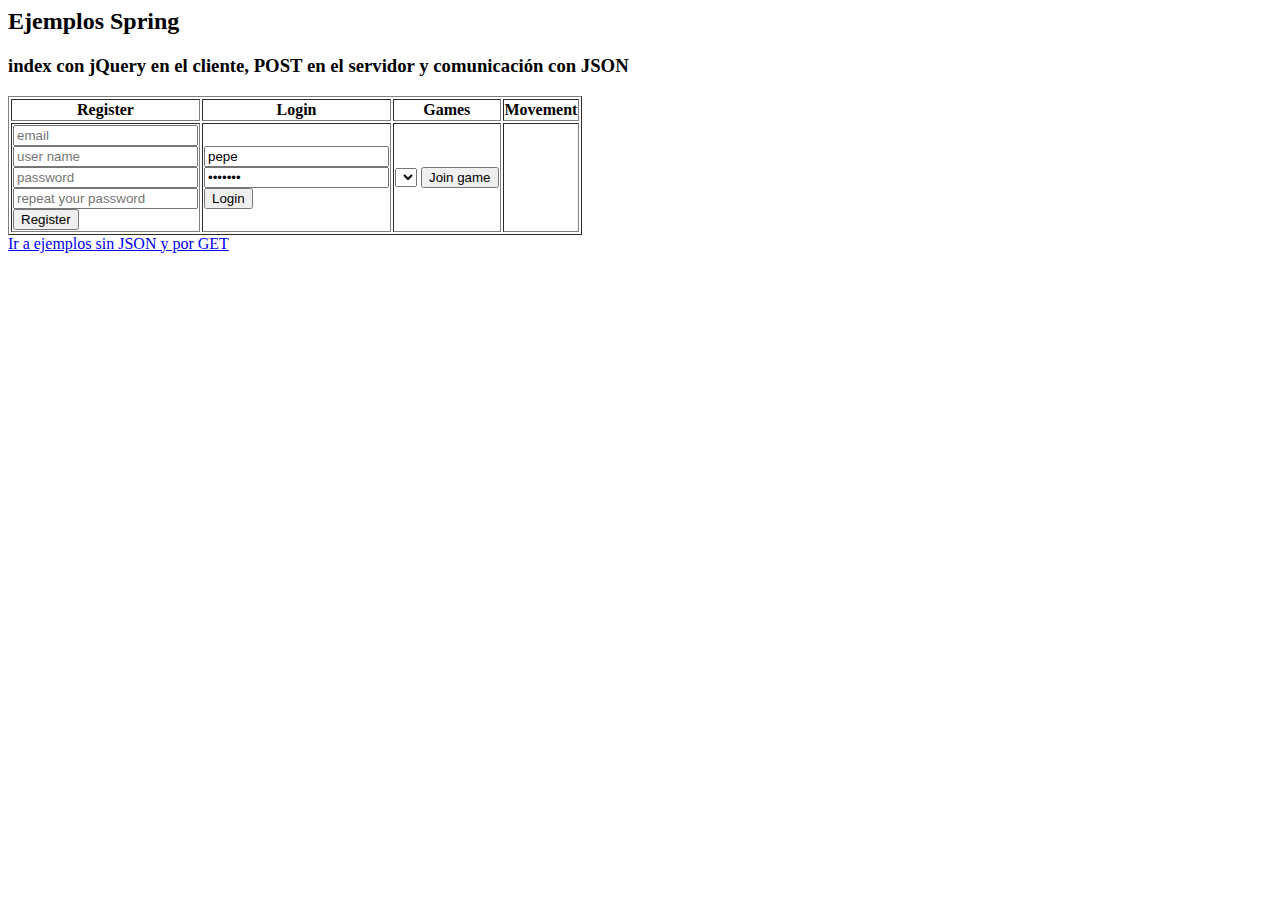
<file: src/main/webapp/post/index.html>
<html>
<meta charset="UTF-8">
<body>
<script src="https://ajax.googleapis.com/ajax/libs/jquery/1.11.3/jquery.min.js"></script>
<h2>Ejemplos Spring</h2>
<h3>index con jQuery en el cliente, POST en el servidor y comunicación con JSON</h3>

<table border="1">
	<tr>
		<th>Register</th>
		<th>Login</th>
		<th>Games</th>
		<th>Movement</th>
	</tr>
	<tr>
		<td id="divRegister"></td>
		<td id="divLogin"></td>
		<td id="divGames"></td>
		<td id="divMovement"></td>
	</tr>
</table>
	<a href="index.html">Ir a ejemplos sin JSON y por GET</a>
<script>

$(document).ready(function() {
	$("#divRegister").load("register.html");
	$("#divLogin").load("login.html");
	$("#divGames").load("games.html");
});
</script>
</body>
</html>
</file>
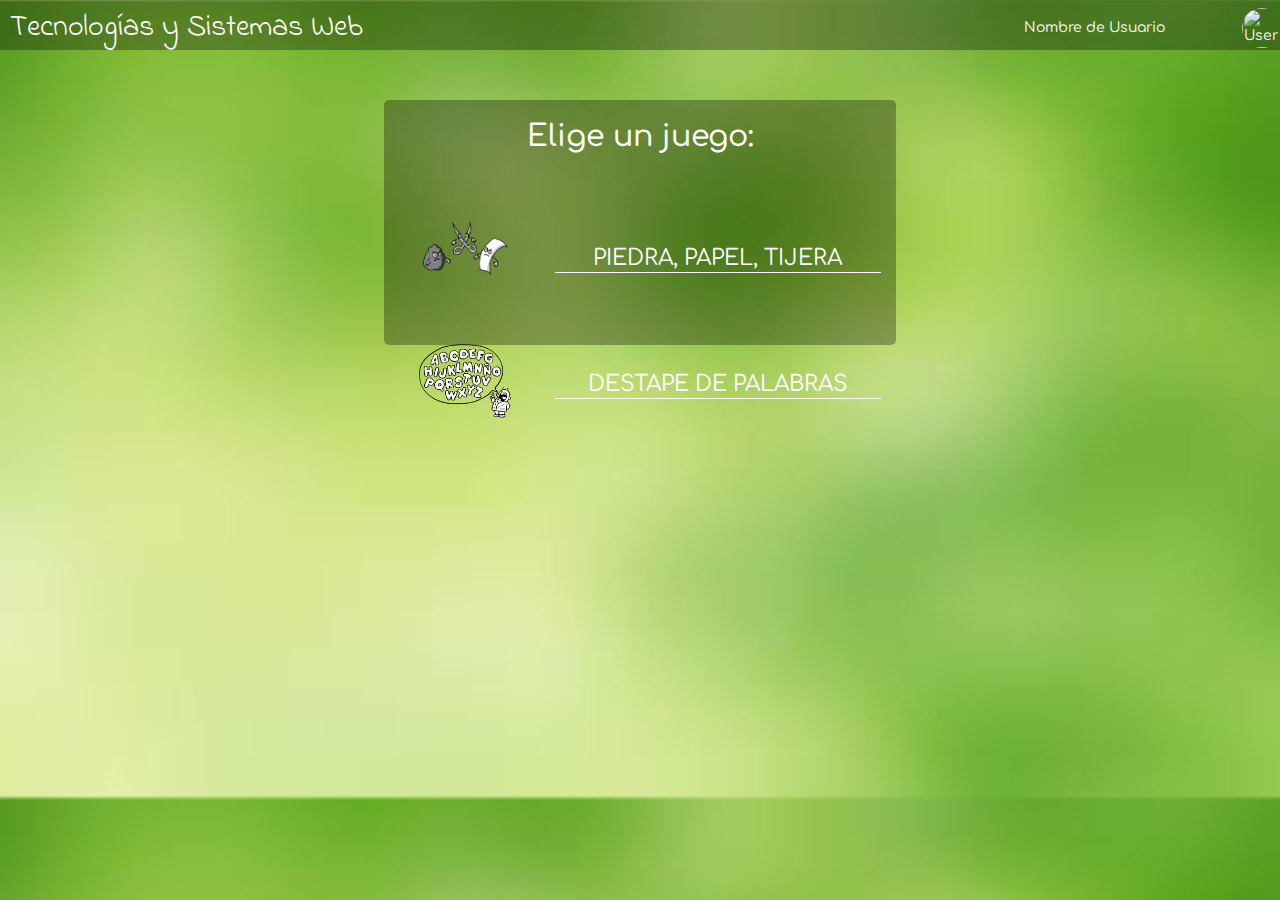
<file: src/main/webapp/elegirJuego.html>
<html>
<head>
<meta charset="UTF-8">
<title>Elegir Juego</title>
<link rel="stylesheet" href="Resources/styleGame.css">
<link rel="stylesheet" href="Resources/font.css">
<link
	href="https://fonts.googleapis.com/css?family=Comfortaa|Indie+Flower"
	rel="stylesheet">
<link rel="stylesheet"
	href="https://maxcdn.bootstrapcdn.com/bootstrap/3.3.7/css/bootstrap.min.css">

<script src="//code.jquery.com/jquery-1.11.0.min.js"></script>
</head>
<body cz-shortcut-listen="true">
	<div class="contenedor" data-ng-app="GameApp"
		data-ng-controller="GameController">

		<header>
			<h1 class="title" style="margin: 10px 5px 0px 10px;">Tecnologías
				y Sistemas Web</h1>
			<img id="imgFoto" alt="User" width="40" height="40"
				style="margin-left: 97%; margin-top: -37px; border-radius: 50%;">
			<p id="nombreU" style="margin-left: 80%; margin-top: -30px;">
				Nombre de Usuario</p>
		</header>

		<div class="game" style="width: 40%;">
			<article class="fondo" style="margin-top: 50px;">
				<h3>Elige un juego:</h3>

				<div class="row" style="width: 100%;">
					<div class="col-md-4" style="padding-right: 0px;">
						<img type="image" src="Resources/piedra_papel_tijera.png"
							style="width: 60%; margin-top: 25px; border: 0px; margin-left: 20px;">
					</div>
					<div class="col-md-8" style="padding-left: 0px;">
						<button class="boton" onclick="juego1()">PIEDRA, PAPEL,
							TIJERA</button>
					</div>
				</div>

				<div class="row" style="width: 100%;">
					<div class="col-md-4" style="padding-right: 0px;">
						<img type="image" src="Resources/letras.png"
							style="border-radius: 0px; width: 60%; margin-top: 25px; border: 0px; margin-left: 20px;">
					</div>
					<div class="col-md-8" style="padding-left: 0px;">
						<button class="boton" onclick="juego2()">DESTAPE DE
							PALABRAS</button>
					</div>
				</div>

			</article>
		</div>
	</div>

	<script>
		function juego1() {
			window.location = "indexppt.html"
		}
		function juego2() {
			window.location = "indexWords.html"
		}

		/*ws.onmessage = function(msg) {
			var data = msg.data;
			if (data.TYPE == "FOTO") {
				imgFoto.src="data:image/jpeg;base64," + data.foto
			}
		}*/
	</script>

	<script>
		if (sessionStorage.getItem('userName') != null) {
			document.getElementById("nombreU").innerHTML = sessionStorage
					.getItem('userName');
			cargarAvatar();
			try {
				document.getElementById("imgFoto").src = sessionStorage.getItem("image");
			} catch (e) {}
		}
		function cargarAvatar() {
			var request = new XMLHttpRequest();
			request.open("POST", "avatar.jsp");
			request.setRequestHeader("Content-Type",
					"application/x-www-form-urlencoded");
			request.onreadystatechange = function() {
				if (request.readyState == 4) {
					try {
						document.getElementById("nombreU").innerHTML = sessionStorage
								.getItem("userName");
						var respuesta = JSON.parse(request.responseText);
						if (respuesta.result == "OK") {
							var imagen = document.getElementById("imgFoto");
							imagen.src = respuesta.avatar;

						}
					} catch (e) {
					}
				}
			}
			var p = {
				userName : sessionStorage.getItem("userName"),
			}
			request.send("p=" + JSON.stringify(p));
			/*document.getElementById("imgFoto").src = ;
			var p = new Player();
			p.identify(sessionStorage.userName, sessionStorage.pwd);
			document.getElementById("imgFoto").src = p.getFoto();
			
			var id = sessionStorage.getItem('id');
			
			$('#imgU').attr('src','http://graph.facebook.com/'+id+'/picture?type=large');*/
			//document.getElementById('imgU').src = "data:image/png;base64," + dataImage;
		}
	</script>
</body>
</html>
</file>
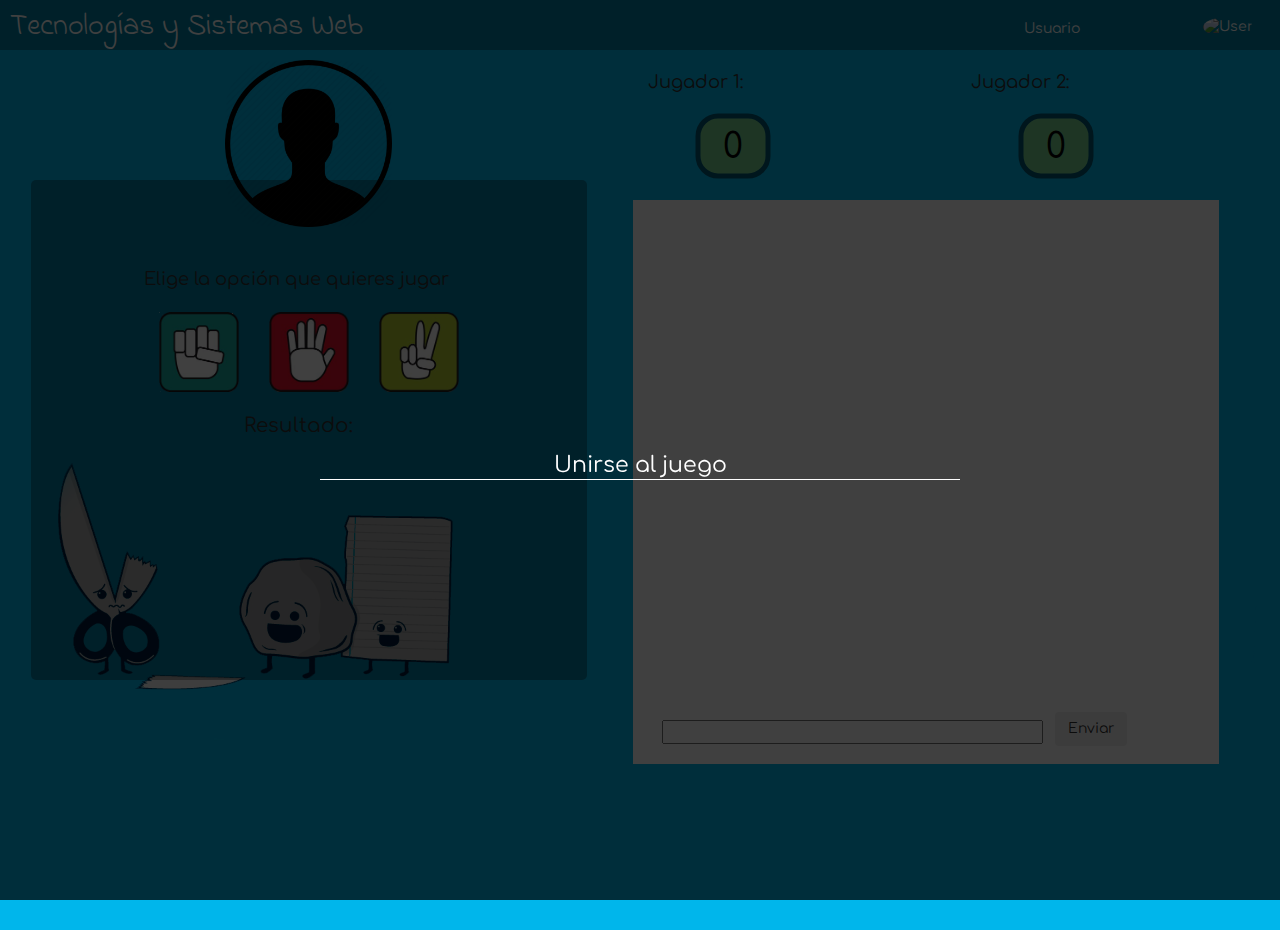
<file: src/main/webapp/indexppt.html>
<!DOCTYPE html>
<html>

<head>
<meta charset="UTF-8">
<title>Piedra, Papel, Tijera</title>
<link rel="stylesheet" href="Resources/stylePPT.css">
<link rel="stylesheet" href="Resources/font.css">
<link rel="stylesheet"
	href="https://maxcdn.bootstrapcdn.com/bootstrap/3.3.7/css/bootstrap.min.css">
<link
	href="https://fonts.googleapis.com/css?family=Comfortaa|Indie+Flower"
	rel="stylesheet">
</head>
<script
	src="https://ajax.googleapis.com/ajax/libs/jquery/2.1.1/jquery.min.js"></script>
<body style="height: 100%;">
	<div class="contenedor" data-ng-app="pptApp"
		data-ng-controller="pptController">

		<header>
			<h1 class="title" style="margin: 10px 5px 0px 10px;">Tecnologías
				y Sistemas Web</h1>
			<img id="imgFoto" alt="User" width="40" height="40"
				style="margin-left: 94%; margin-top: -55px; border-radius: 50%;">
			<p id="nombreU" style="margin-left: 80%; margin-top: -45px;">
				Usuario</p>
		</header>

		<div id="overlay">
			<button id="join" class="boton"
				onclick="joinGame('Piedra, papel, tijera')">Unirse al juego</button>
			<button id="elegir" class="boton"
				onclick="window.location.href='elegirJuego.html'">Elegir
				juego</button>
		</div>

		<div class="row" style="margin-right: 0px;">
			<div class="col-xs-12 col-sm-6 col-md-6">
				<div class="ppt1">
					<article class="fondo1">
						<img id="usr" src="Resources/user.png" alt="User">
						<div>
							<div class="options">
								<p style="font-size: 18px; margin-bottom: 20px;">Elige la
									opción que quieres jugar</p>
								<div class="col-xs-4 col-sm-4 col-md-4">
									<a href="javascript:move(0)"><input id="piedra"
										type="image" src="Resources/piedra1.png" alt="Submit"
										width="80" height="80"></a>
								</div>
								<div class="col-xs-4 col-sm-4 col-md-4">
									<a href="javascript:move(1)"><input id="papel" type="image"
										src="Resources/papel1.png" alt="Submit" width="80" height="80"></a>
								</div>
								<div class="col-xs-4 col-sm-4 col-md-4">
									<a href="javascript:move(2)"><input id="tijera"
										type="image" src="Resources/tijera1.png" alt="Submit"
										width="80" height="80"></a>
								</div>
							</div>
							<div class="resultado">
								<p
									style="font-size: 20px; margin-bottom: 20px; margin-left: 100px; padding-top: 100px;">
									Resultado:</p>
								<div class="col-xs-6 col-sm-6 col-md-6">
									<img id="tirada1" type="image" src="Resources/piedra1.png"
										alt="Submit"
										style="border-radius: 0%; width: 80px; height: 80px; margin-top: 5px; margin-left: 50px; display: none;">
								</div>
								<div class="col-xs-6 col-sm-6 col-md-6">
									<img id="tirada2" type="image" src="Resources/piedra1.png"
										alt="Submit"
										style="border-radius: 0%; width: 80px; height: 80px; margin-top: 5px; display: none;">
								</div>
								<p id="winner"
									style="font-size: 20px; margin-bottom: 20px; margin-left: 105px; padding-top: 100px;">
								</p>
							</div>
						</div>
					</article>
				</div>
			</div>

			<div class="col-xs-12 col-sm-6 col-md-6">
				<div class="row" style="height: 150px;">
					<div class="col-xs-6 col-sm-6 col-md-6">
						<p id="p1"
							style="margin-bottom: 0px; margin-top: 20px; font-size: 18px;">
							Jugador 1:</p>
						<svg width="200" height="120">
							<g>
			  					<rect x="50" y="20" rx="20" ry="20" width="70" height="60"
								style="fill:#f2ee3a;stroke:black;stroke-width:5;opacity:0.5" />
								<text id="marcador1" x="75" y="62" font-family="Verdana"
								font-size="35" fill="black">0</text>
							</g>
						</svg>
					</div>
					<div class="col-xs-6 col-sm-6 col-md-6">
						<p id="p2"
							style="margin-bottom: 0px; margin-top: 20px; font-size: 18px;">
							Jugador 2:</p>
						<svg width="200" height="120">
		  					<g>
			  					<rect x="50" y="20" rx="20" ry="20" width="70" height="60"
								style="fill:#f2ee3a;stroke:black;stroke-width:5;opacity:0.5" />
								<text id="marcador2" x="75" y="62" font-family="Verdana"
								font-size="35" fill="black">0</text>
							</g>
						</svg>
					</div>
				</div>
				<div id="chat" class="row" style="background: white; width: 95%;">
					<div id="mensajes"></div>
					<input id="mensaje" name="msg" type="text" id="msg"
						style="width: 65%; margin-top: -50px; margin-left: 5%;" />
					<button onclick="enviarMensaje()" class="btn" id="btn_send"
						style="margin-left: 72%; margin-top: -40px;">Enviar</button>
				</div>
			</div>
		</div>


		<script>
			var ws;

			$(document).ready(function() {
				var userName = sessionStorage.userName;
				var pwd = sessionStorage.pwd;

				login(userName, pwd);
				mostrarJoin();
			});

			function login(userName, pwd) {
				var request = new XMLHttpRequest();
				request.open("GET", "http://localhost:8080/login?userName="
						+ userName + "&pwd=" + pwd);
				request.onreadystatechange = function() {
					if (request.readyState == 4) {
						add(request.responseText);
						ws = new WebSocket("ws://localhost:8080/gamews");
						ws.onopen = function() {
							add("Conectado");
						}
						ws.onerror = function() {
							add("Error al conectar el WS");
						}
						ws.onmessage = function(message) {
							var data = message.data;
							data = JSON.parse(data);

							if (data.TYPE == "MATCH") {
								add(JSON.stringify(data));
								mostrarResultado(data);
							} else {
								add("Mensaje desconocido");
							}

							if (data.TYPE == "MESSAGE") {
								add(JSON.stringify(data));
								mostrarMensaje(data);
							} else {
								add("Mensaje desconocido");
							}
						}
					}
				};
				request.send();
			}

			function add(texto) {
				console.log(texto);
			}

			function joinGame(gameName) {
				var request = new XMLHttpRequest();
				request.open("GET", "http://localhost:8080/joinGame?gameName="
						+ gameName);
				request.onreadystatechange = function() {
					if (request.readyState == 4) {
						add(request.responseText);
					}
				};
				request.send();
				ocultarJoin();
			}

			function move(coordinate) {
				var p = {
					TYPE : "MOVEMENT",
					coordinates : [ coordinate ]
				};
				ws.send(JSON.stringify(p));
			}

			function mostrarResultado(data) {
				var player1 = data.players[0].userName;
				var player2 = data.players[1].userName;
				document.getElementById("p1").innerHTML = player1;
				document.getElementById("p2").innerHTML = player2;

				var winner = data.board.winner;
				var tiradas1 = data.board.tiradas1;
				var tiradas2 = data.board.tiradas2;
				if (sessionStorage.userName == player1) {
					if (tiradas1[0] != -1) {
						if (tiradas1[0] == 0) {
							document.getElementById("tirada1").style.display = "block";
							document.getElementById("tirada1").src = "Resources/piedra1.png";
						} else if (tiradas1[0] == 1) {
							document.getElementById("tirada1").style.display = "block";
							document.getElementById("tirada1").src = "Resources/papel1.png";
						} else if (tiradas1[0] == 2) {
							document.getElementById("tirada1").style.display = "block";
							document.getElementById("tirada1").src = "Resources/tijera1.png";
						}

					}

					if (winner != null) {
						if (tiradas2[0] != -1) {
							if (tiradas2[0] == 0) {
								document.getElementById("tirada2").style.display = "block";
								document.getElementById("tirada2").src = "Resources/piedra1.png";
							} else if (tiradas2[0] == 1) {
								document.getElementById("tirada2").style.display = "block";
								document.getElementById("tirada2").src = "Resources/papel1.png";
							} else if (tiradas2[0] == 2) {
								document.getElementById("tirada2").style.display = "block";
								document.getElementById("tirada2").src = "Resources/tijera1.png";
							}

						}

						if (sessionStorage.userName == winner.userName) {
							document.getElementById("winner").innerHTML = "¡Has ganado!";
							var value = document.getElementById("marcador1").innerHTML;
							document.getElementById("marcador1").innerHTML = parseInt(value) + 1;
							if (tiradas1[0] == tiradas2[0]) {
								document.getElementById("winner").innerHTML = "¡Habéis empatado!";
								var value = document
										.getElementById("marcador1").innerHTML;
								document.getElementById("marcador1").innerHTML = parseInt(value) - 1;
							}
						} else {
							document.getElementById("winner").innerHTML = "¡Has perdido!";
							var value = document.getElementById("marcador2").innerHTML;
							document.getElementById("marcador2").innerHTML = parseInt(value) + 1;
							if (tiradas1[0] == tiradas2[0]) {
								document.getElementById("winner").innerHTML = "¡Habéis empatado!";
								var value = document
										.getElementById("marcador2").innerHTML;
								document.getElementById("marcador2").innerHTML = parseInt(value) - 1;
							}
						}
						setTimeout(mostrarElegirJuego, 2000);
					}
				}

				if (sessionStorage.userName == player2) {
					var tiradas2 = data.board.tiradas2;
					var tiradas1 = data.board.tiradas1;
					if (tiradas2[0] != -1) {
						if (tiradas2[0] == 0) {
							document.getElementById("tirada1").style.display = "block";
							document.getElementById("tirada1").src = "Resources/piedra1.png";
						} else if (tiradas2[0] == 1) {
							document.getElementById("tirada1").style.display = "block";
							document.getElementById("tirada1").src = "Resources/papel1.png";
						} else if (tiradas2[0] == 2) {
							document.getElementById("tirada1").style.display = "block";
							document.getElementById("tirada1").src = "Resources/tijera1.png";
						}

					}

					if (winner != null) {
						if (tiradas1[0] != -1) {
							if (tiradas1[0] == 0) {
								document.getElementById("tirada2").style.display = "block";
								document.getElementById("tirada2").src = "Resources/piedra1.png";
							} else if (tiradas1[0] == 1) {
								document.getElementById("tirada2").style.display = "block";
								document.getElementById("tirada2").src = "Resources/papel1.png";
							} else if (tiradas1[0] == 2) {
								document.getElementById("tirada2").style.display = "block";
								document.getElementById("tirada2").src = "Resources/tijera1.png";
							}

						}

						if (sessionStorage.userName == winner.userName) {
							document.getElementById("winner").innerHTML = "¡Has ganado!";
							var value = document.getElementById("marcador2").innerHTML;
							document.getElementById("marcador2").innerHTML = parseInt(value) + 1;

							if (tiradas1[0] == tiradas2[0]) {
								document.getElementById("winner").innerHTML = "¡Habéis empatado!";
								var value = document
										.getElementById("marcador2").innerHTML;
								document.getElementById("marcador2").innerHTML = parseInt(value) - 1;
							}
						} else {
							document.getElementById("winner").innerHTML = "¡Has perdido!";
							var value = document.getElementById("marcador1").innerHTML;
							document.getElementById("marcador1").innerHTML = parseInt(value) + 1;

							if (tiradas1[0] == tiradas2[0]) {
								document.getElementById("winner").innerHTML = "¡Habéis empatado!";
								var value = document
										.getElementById("marcador1").innerHTML;
								document.getElementById("marcador1").innerHTML = parseInt(value) - 1;
							}
						}
						setTimeout(mostrarElegirJuego, 2000);
					}
				}
			}

			function enviarMensaje() {
				var currentdate = new Date();
				var timestamp = currentdate.getHours() + ":"
						+ currentdate.getMinutes();
				if (document.getElementById("mensaje").value != "") {
					var p = {
						TYPE : "MESSAGE",
						userName : sessionStorage.userName,
						message : document.getElementById("mensaje").value,
						image : document.getElementById("imgFoto").src,
						timestamp : timestamp
					};
					ws.send(JSON.stringify(p));
				}
				document.getElementById("mensaje").value = "";
			}

			function mostrarMensaje(data) {
				if (sessionStorage.userName == data.userName) {
					document.getElementById("mensajes").innerHTML += "<div class='container darker' style='width: 80%;'><img src='"
							+ data.image
							+ "' alt='Avatar' class='right' style='width: 100%;'><p>"
							+ data.message
							+ "</p><span class='time-left'>"
							+ data.timestamp + "</span></div>";
				} else {
					document.getElementById("mensajes").innerHTML += "<div class='container' style='width: 80%;'><img src='"
							+ data.image
							+ "' alt='Avatar' class='left' style='width: 100%;'><p>"
							+ data.message
							+ "</p><span class='time-right'>"
							+ data.timestamp + "</span></div>";
				}
				setInterval(updateScroll, 500);
			}
		</script>

		<script>
			if (sessionStorage.getItem('userName') != null) {
				document.getElementById("nombreU").innerHTML = sessionStorage
						.getItem('userName');
				try {
					document.getElementById("usr").src = sessionStorage
							.getItem("image");
					document.getElementById("imgFoto").src = sessionStorage
							.getItem("image");
				} catch (e) {
					alert("No has iniciado sesión");
				}
				cargarAvatar();
			}

			function cargarAvatar() {
				var request = new XMLHttpRequest();
				request.open("POST", "avatar.jsp");
				request.setRequestHeader("Content-Type",
						"application/x-www-form-urlencoded");
				request.onreadystatechange = function() {
					if (request.readyState == 4) {
						try {
							document.getElementById("nombreU").innerHTML = sessionStorage
									.getItem("userName");
							var respuesta = JSON.parse(request.responseText);
							if (respuesta.result == "OK") {
								var imagen = document.getElementById("imgFoto");
								imagen.src = respuesta.avatar;
								document.getElementById("usr").src = respuesta.avatar;

							}
						} catch (e) {
						}
					}
				}
				var p = {
					userName : sessionStorage.getItem("userName"),
				}
				request.send("p=" + JSON.stringify(p));
			}

			function mostrarJoin() {
				document.getElementById("overlay").style.display = "block";
				document.getElementById("join").style.display = "inline-block";
				document.getElementById("elegir").style.display = "none";
			}

			function ocultarJoin() {
				document.getElementById("overlay").style.display = "none";
				document.getElementById("winner").innerHTML = "";
				document.getElementById("tirada1").style.display = "none";
				document.getElementById("tirada2").style.display = "none";
			}
			function mostrarElegirJuego() {
				document.getElementById("overlay").style.display = "block";
				document.getElementById("join").style.display = "none";
				document.getElementById("elegir").style.display = "inline-block";
			}

			function updateScroll() {
				var mensajes = document.getElementById("mensajes");
				mensajes.scrollTop = mensajes.scrollHeight;
			}

			document.getElementById("mensaje").addEventListener("keyup",
					function(event) {
						event.preventDefault();
						if (event.keyCode === 13) {
							document.getElementById("btn_send").click();
						}
					});
		</script>
</body>
</html>
</file>
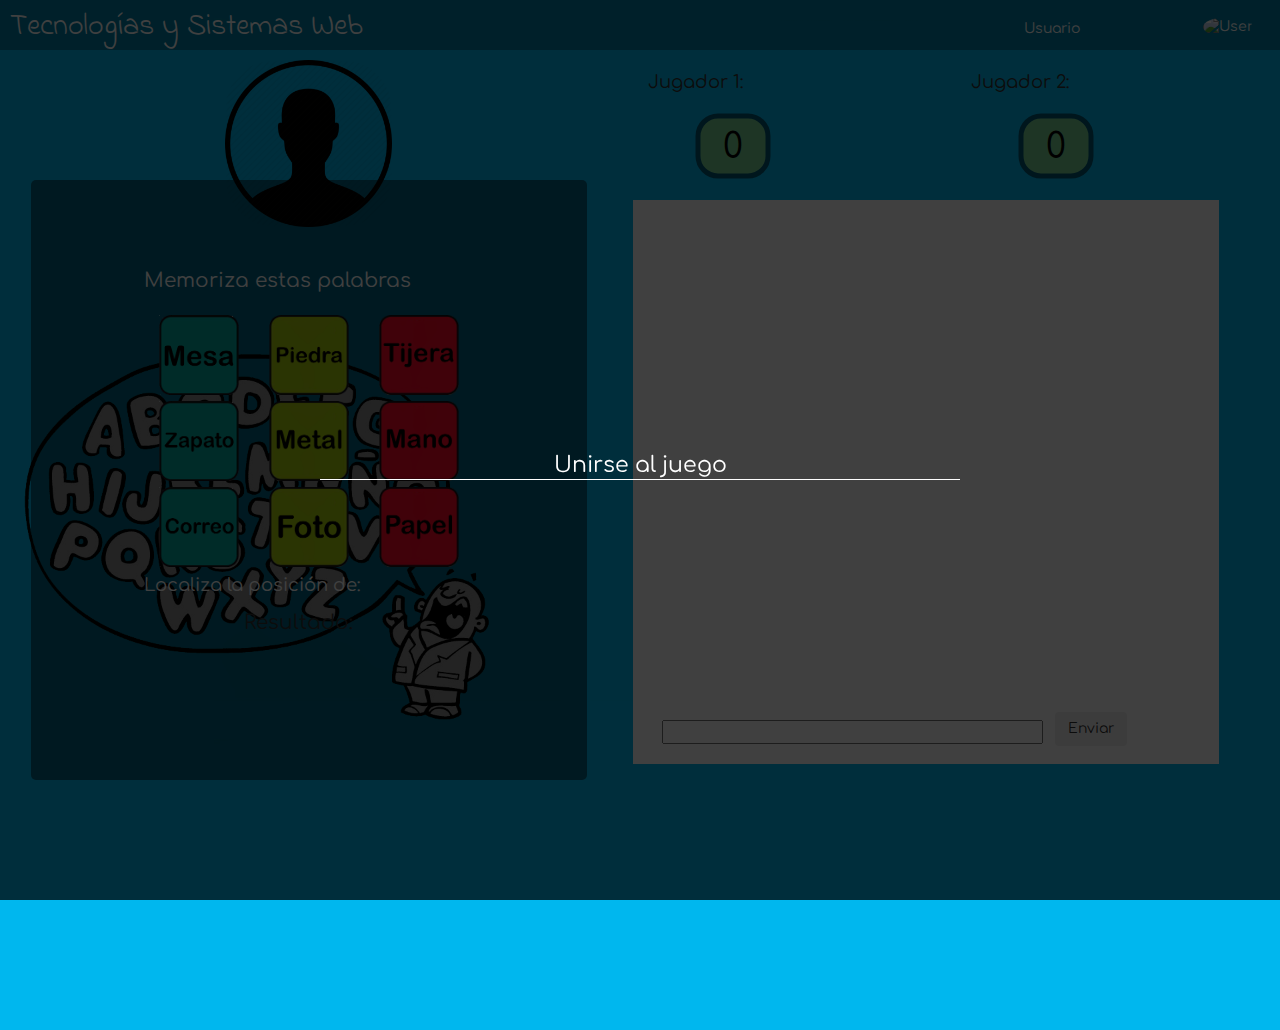
<file: src/main/webapp/indexWords.html>
<!DOCTYPE html>
<html>

<head>
<meta charset="UTF-8">
<title>Destape de palabras</title>
<link rel="stylesheet" href="Resources/styleWords.css">
<link rel="stylesheet" href="Resources/font.css">
<link rel="stylesheet"
	href="https://maxcdn.bootstrapcdn.com/bootstrap/3.3.7/css/bootstrap.min.css">
<link
	href="https://fonts.googleapis.com/css?family=Comfortaa|Indie+Flower"
	rel="stylesheet">
</head>
<script
	src="https://ajax.googleapis.com/ajax/libs/jquery/2.1.1/jquery.min.js"></script>
<body style="height: 100%;">
	<div class="contenedor" data-ng-app="pptApp"
		data-ng-controller="pptController">

		<header>
			<h1 class="title" style="margin: 10px 5px 0px 10px;">Tecnologías
				y Sistemas Web</h1>
			<img id="imgFoto" alt="User" width="40" height="40"
				style="margin-left: 94%; margin-top: -55px; border-radius: 50%;">
			<p id="nombreU" style="margin-left: 80%; margin-top: -45px;">
				Usuario</p>
		</header>

		<div id="overlay">
			<button id="join" class="boton"
				onclick="joinGame('Destape de palabras')">Unirse al juego</button>
			<button id="elegir" class="boton"
				onclick="window.location.href='elegirJuego.html'">Elegir
				juego</button>
		</div>

		<div class="row" style="margin-right: 0px;">
			<div class="col-xs-12 col-sm-6 col-md-6">
				<div class="ppt1">
					<article class="fondo1">
						<img id="usr" src="Resources/user.png" alt="User">
						<div>
							<div class="options">
								<p style="font-size: 20px; margin-bottom: 20px; color: #ffff;">Memoriza
									estas palabras</p>
								<div class="col-xs-4 col-sm-4 col-md-4">
									<a href="javascript:check('Mesa')"><input id="Mesa"
										type="image" class="palabra" src="Resources/Mesa.png"
										alt="Submit" width="80" height="80"></a>
								</div>
								<div class="col-xs-4 col-sm-4 col-md-4">
									<a href="javascript:check('Piedra')"><input id="Piedra"
										type="image" class="palabra" src="Resources/Piedra.png"
										alt="Submit" width="80" height="80"></a>
								</div>
								<div class="col-xs-4 col-sm-4 col-md-4">
									<a href="javascript:check('Tijera')"><input id="Tijera"
										type="image" class="palabra" src="Resources/Tijera.png"
										alt="Submit" width="80" height="80"></a>
								</div>
							</div>
							<div class="options">
								<div class="col-xs-4 col-sm-4 col-md-4">
									<a href="javascript:check('Zapato')"><input id="Zapato"
										type="image" class="palabra" src="Resources/Zapato.png"
										alt="Submit" width="80" height="80"></a>
								</div>
								<div class="col-xs-4 col-sm-4 col-md-4">
									<a href="javascript:check('Metal')"><input id="Metal"
										type="image" class="palabra" src="Resources/Metal.png"
										alt="Submit" width="80" height="80"></a>
								</div>
								<div class="col-xs-4 col-sm-4 col-md-4">
									<a href="javascript:check('Mano')"><input id="Mano"
										type="image" class="palabra" src="Resources/Mano.png"
										alt="Submit" width="80" height="80"></a>
								</div>
							</div>
							<div class="options">
								<div class="col-xs-4 col-sm-4 col-md-4">
									<a href="javascript:check('Correo')"><input id="Correo"
										type="image" class="palabra" src="Resources/Correo.png"
										alt="Submit" width="80" height="80"></a>
								</div>
								<div class="col-xs-4 col-sm-4 col-md-4">
									<a href="javascript:check('Foto')"><input id="Foto"
										type="image" class="palabra" src="Resources/Foto.png"
										alt="Submit" width="80" height="80"></a>
								</div>
								<div class="col-xs-4 col-sm-4 col-md-4">
									<a href="javascript:check('Papel')"><input id="Papel"
										type="image" class="palabra" src="Resources/Papel.png"
										alt="Submit" width="80" height="80"></a>
								</div>

								<p style="color: #ffff; font-size: 18px;">Localiza la
									posición de:</p>
								<p id="word" style="color: #ffff; font-size: 18px;"></p>
							</div>
							<div class="resultado">
								<p
									style="font-size: 20px; margin-bottom: 20px; margin-left: 100px;">
									Resultado:</p>
								<p id="winner"
									style="font-size: 20px; margin-bottom: 20px; margin-left: 105px;">
								</p>
							</div>
						</div>
					</article>
				</div>
			</div>

			<div class="col-xs-12 col-sm-6 col-md-6">
				<div id ="m_row" class="row">
					<div class="col-xs-6 col-sm-6 col-md-6">
						<p id="p1"
							style="margin-bottom: 0px; margin-top: 20px; font-size: 18px;">
							Jugador 1:</p>
						<svg width="200" height="120">
							<g>
			  					<rect x="50" y="20" rx="20" ry="20" width="70" height="60"
								style="fill:#f2ee3a;stroke:black;stroke-width:5;opacity:0.5" />
								<text id="marcador1" x="75" y="62" font-family="Verdana"
								font-size="35" fill="black">0</text>
							</g>
						</svg>
					</div>
					<div class="col-xs-6 col-sm-6 col-md-6">
						<p id="p2"> Jugador 2:</p>
						<svg width="200" height="120">
		  					<g>
			  					<rect x="50" y="20" rx="20" ry="20" width="70" height="60"
								style="fill:#f2ee3a;stroke:black;stroke-width:5;opacity:0.5" />
								<text id="marcador2" x="75" y="62" font-family="Verdana"
								font-size="35" fill="black">0</text>
							</g>
						</svg>
					</div>
				</div>
				<div id="chat" class="row">
					<div id="mensajes"></div>
					<input id="mensaje" name="msg" type="text" id="msg"/>
					<button onclick="enviarMensaje()" class="btn" id="btn_send">Enviar</button>
				</div>
			</div>
		</div>


		<script>
			var ws;
			var palabra;
			var palabras = [ "Tijera", "Mano", "Piedra", "Mesa", "Zapato",
					"Correo", "Metal", "Foto", "Papel" ];
			$(document).ready(function() {
				var userName = sessionStorage.userName;
				var pwd = sessionStorage.pwd;
				login(userName, pwd);
				mostrarJoin();
			});
			function login(userName, pwd) {
				var request = new XMLHttpRequest();
				request.open("GET", "http://localhost:8080/login?userName="
						+ userName + "&pwd=" + pwd);
				request.onreadystatechange = function() {
					if (request.readyState == 4) {
						add(request.responseText);
						ws = new WebSocket("ws://localhost:8080/gamews");
						ws.onopen = function() {
							add("Conectado");
						}
						ws.onerror = function() {
							add("Error al conectar el WS");
						}
						ws.onmessage = function(message) {
							var data = message.data;
							data = JSON.parse(data);
							if (data.TYPE == "MATCH") {
								add(JSON.stringify(data));
								modificarMarcador(data);
								mostrarResultado(data);
							} else {
								add("Mensaje desconocido");
							}

							if(data.TYPE == "MOVEMENT") {

							}
							if (data.TYPE == "MESSAGE") {
								mostrarMensaje(data);
							} else {
								add("Mensaje desconocido");
							}
						}
					}
				};
				request.send();
			}
			function add(texto) {
				console.log(texto);
			}
			function joinGame(gameName) {
				var request = new XMLHttpRequest();
				request.open("GET", "http://localhost:8080/joinGame?gameName="
						+ gameName);
				request.onreadystatechange = function() {
					if (request.readyState == 4) {
						add(request.responseText);
					}
				};
				request.send();
				ocultarJoin();
				setTimeout(ocultarPalabras, 3000);
				generarPalabra();
			}
			function check(selected) {
				document.getElementById(selected).src = "Resources/" + selected
						+ ".png";
				var coordinate;
				if (palabra == selected) {
					coordinate = 1;
					$("a:has(input[id=" + palabra + "])").attr('disabled', 'disabled');
					$("#" + palabra).attr('disabled','disabled');
					generarPalabra();
				} else {
					coordinate = 0;
					setTimeout(function() {
						document.getElementById(selected).src = "Resources/tapado.png";
					}, 1000);
				}
				var p = {
					TYPE : "MOVEMENT",
					coordinates : [ coordinate ]
				};
				ws.send(JSON.stringify(p));
			}

			function modificarMarcador(data) {
				var puntos1 = data.board.tiradas1;
				var puntos2 = data.board.tiradas2;
			}
			function mostrarResultado(data) {
				var player1 = data.players[0].userName;
				var player2 = data.players[1].userName;
				document.getElementById("p1").innerHTML = player1;
				document.getElementById("p2").innerHTML = player2;
				var winner = data.board.winner;
				var tiradas1 = data.board.tiradas1;
				var tiradas2 = data.board.tiradas2;
				document.getElementById("marcador1").innerHTML = 0;
				while(tiradas1[0] == 1 || tiradas1[0] == 0) {
					if(tiradas1[0] == 1) {
						var value = document.getElementById("marcador1").innerHTML;
						document.getElementById("marcador1").innerHTML = parseInt(value) + 1;
					} else {
						var value = document.getElementById("marcador1").innerHTML;
						if (parseInt(value) > 0) {
							document.getElementById("marcador1").innerHTML = parseInt(value) - 1;
						}
					}
					tiradas1.shift();
				}

				if (sessionStorage.userName == player1) {
					if (winner != null) {
						if (sessionStorage.userName == winner.userName) {
							document.getElementById("winner").innerHTML = "¡Has ganado!";
						} else {
							document.getElementById("winner").innerHTML = "¡Has perdido!";
						}
						setTimeout(mostrarElegirJuego, 2000);
					}
				}
				document.getElementById("marcador2").innerHTML = 0;
				while(tiradas2[0] == 1 || tiradas2[0] == 0) {
					if(tiradas2[0] == 1) {
						var value = document.getElementById("marcador2").innerHTML;
						document.getElementById("marcador2").innerHTML = parseInt(value) + 1;
					} else {
						var value = document.getElementById("marcador2").innerHTML;
						if(parseInt(value) > 0) {
							document.getElementById("marcador2").innerHTML = parseInt(value) - 1;
						}
					}
					tiradas2.shift();
				}
				if (sessionStorage.userName == player2) {
					if (winner != null) {
						if (sessionStorage.userName == winner.userName) {
							document.getElementById("winner").innerHTML = "¡Has ganado!";
						} else {
							document.getElementById("winner").innerHTML = "¡Has perdido!";
						}
						setTimeout(mostrarElegirJuego, 2000);
					}
				}
			}
			function enviarMensaje() {
				var currentdate = new Date();
				var timestamp = currentdate.getHours() + ":"
						+ currentdate.getMinutes();
				if (document.getElementById("mensaje").value != "") {
					var p = {
						TYPE : "MESSAGE",
						userName : sessionStorage.userName,
						message : document.getElementById("mensaje").value,
						image : document.getElementById("imgFoto").src,
						timestamp : timestamp
					};
					ws.send(JSON.stringify(p));
				}
				document.getElementById("mensaje").value = "";
			}
			function mostrarMensaje(data) {
				if (sessionStorage.userName == data.userName) {
					document.getElementById("mensajes").innerHTML += "<div class='container darker' style='width: 80%;'><img src='"
							+ data.image
							+ "' alt='Avatar' class='right' style='width: 100%;'><p>"
							+ data.message
							+ "</p><span class='time-left'>"
							+ data.timestamp + "</span></div>";
				} else {
					document.getElementById("mensajes").innerHTML += "<div class='container' style='width: 80%;'><img src='"
							+ data.image
							+ "' alt='Avatar' class='left' style='width: 100%;'><p>"
							+ data.message
							+ "</p><span class='time-right'>"
							+ data.timestamp + "</span></div>";
				}
				setInterval(updateScroll, 500);
			}
			function generarPalabra() {
				var i = Math.floor((Math.random() * palabras.length) + 0);
				palabra = palabras.splice(i, 1);
				document.getElementById("word").innerHTML = palabra;
			}
		</script>

		<script>
			if (sessionStorage.getItem('userName') != null) {
				document.getElementById("nombreU").innerHTML = sessionStorage
						.getItem('userName');
				try {
					document.getElementById("usr").src = sessionStorage
							.getItem("image");
					document.getElementById("imgFoto").src = sessionStorage
							.getItem("image");
				} catch (e) {
					alert("No has iniciado sesión");
				}
				cargarAvatar();
			}
			function cargarAvatar() {
				var request = new XMLHttpRequest();
				request.open("POST", "avatar.jsp");
				request.setRequestHeader("Content-Type",
						"application/x-www-form-urlencoded");
				request.onreadystatechange = function() {
					if (request.readyState == 4) {
						try {
							document.getElementById("nombreU").innerHTML = sessionStorage
									.getItem("userName");
							var respuesta = JSON.parse(request.responseText);
							if (respuesta.result == "OK") {
								var imagen = document.getElementById("imgFoto");
								imagen.src = respuesta.avatar;
								document.getElementById("usr").src = respuesta.avatar;
							}
						} catch (e) {
						}
					}
				}
				var p = {
					userName : sessionStorage.getItem("userName"),
				}
				request.send("p=" + JSON.stringify(p));
			}

			function mostrarJoin() {
				document.getElementById("overlay").style.display = "block";
				document.getElementById("join").style.display = "inline-block";
				document.getElementById("elegir").style.display = "none";
			}
			function ocultarJoin() {
				document.getElementById("overlay").style.display = "none";
				document.getElementById("winner").innerHTML = "";
				document.getElementById("word").style.display = "";
			}
			function ocultarPalabras() {
				var i;
				for (i = 0; i < 9; i++) {
					document.getElementsByClassName("palabra")[i].src = "Resources/tapado.png";
				}
			}
			function mostrarElegirJuego() {
				document.getElementById("overlay").style.display = "block";
				document.getElementById("join").style.display = "none";
				document.getElementById("elegir").style.display = "inline-block";
			}
			function updateScroll() {
				var mensajes = document.getElementById("mensajes");
				mensajes.scrollTop = mensajes.scrollHeight;
			}
			document.getElementById("mensaje").addEventListener("keyup",
				function(event) {
					event.preventDefault();
					if (event.keyCode === 13) {
						document.getElementById("btn_send").click();
					}
				}
			);
		</script>
</body>
</html>
</file>
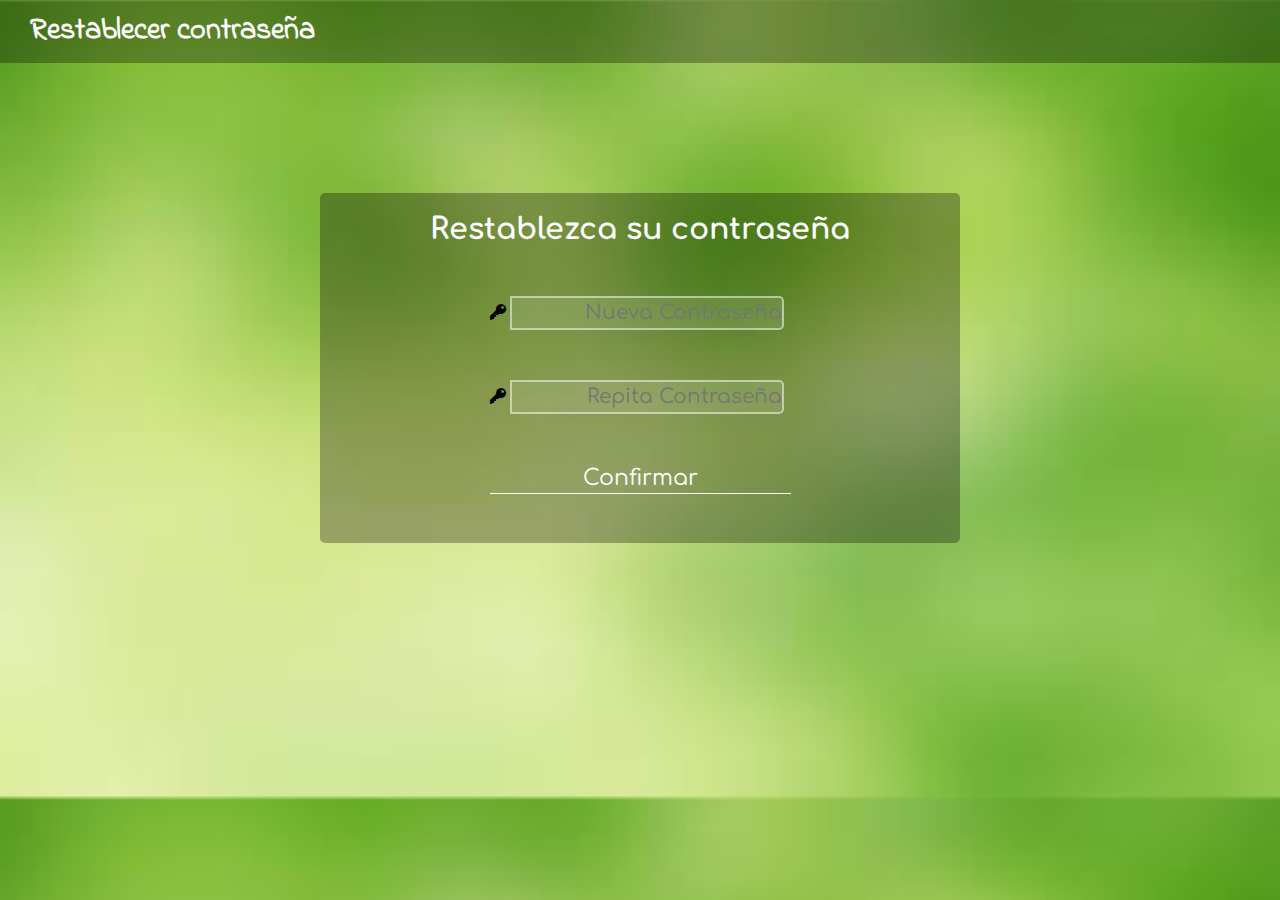
<file: src/main/webapp/newPWD.html>
<!DOCTYPE html>
<html>

<head>
<meta charset="UTF-8">
<title>Restablecer contraseña</title>
<link rel="stylesheet" href="Resources/styleRestablecer.css">
<link rel="stylesheet" href="Resources/font.css">
<link
	href="https://fonts.googleapis.com/css?family=Comfortaa|Indie+Flower"
	rel="stylesheet">
</head>
<body>
	<div class="contenedor" data-ng-app="RestablecerApp"
		data-ng-controller="RestablecerController">

		<header>
			<h1 class="title">Restablecer contraseña</h1>
		</header>

		<div class="restablecer">
			<article class="fondo" style="width: 50%; height: 350px;">
				<h3>Restablezca su contraseña</h3>
				<div>
					<span class="icon-key"></span><input class="inp" type="password"
						id="pwdNueva1" placeholder="Nueva Contraseña" value=""
						name="mailTo"><br> <span class="icon-key"></span><input
						class="inp" type="password" id="pwdNueva2"
						placeholder="Repita Contraseña" value="" name="mailTo"><br>
					<button class="boton" id="sendEmailBtn" onclick="newPWD()"
						value="Confirmar">Confirmar</button>
				</div>
			</article>
		</div>
	</div>

	<script
		src="https://ajax.googleapis.com/ajax/libs/jquery/1.11.3/jquery.min.js"></script>
	<script>
		function newPWD() {
			var token = getParameterByName("code");
			var p = {
				pwd1 : pwdNueva1.value,
				pwd2 : pwdNueva2.value,
				token : token
			};
			$.post("/cambiarContraseña", p, function(respuesta, estado) {
				if (estado == "success") {
					window.location = "index.html";
				} else {
					alert("No se puede realizar el cambio");
				}
			});

		}

		function getParameterByName(name) {
			name = name.replace(/[\[]/, "\\\[").replace(/[\]]/, "\\\]");
			var regexS = "[\\?&]" + name + "=([^&#]*)";
			var regex = new RegExp(regexS);
			var results = regex.exec(window.location.href);
			if (results == null)
				return "";
			else
				return decodeURIComponent(results[1].replace(/\+/g, " "));
		}
		
		document.getElementById("pwdNueva2").addEventListener("keyup",
				function(event) {
					event.preventDefault();
					if (event.keyCode === 13) {
						document.getElementById("sendEmailBtn").click();
					}
				});
	</script>
</body>
</html>
</file>
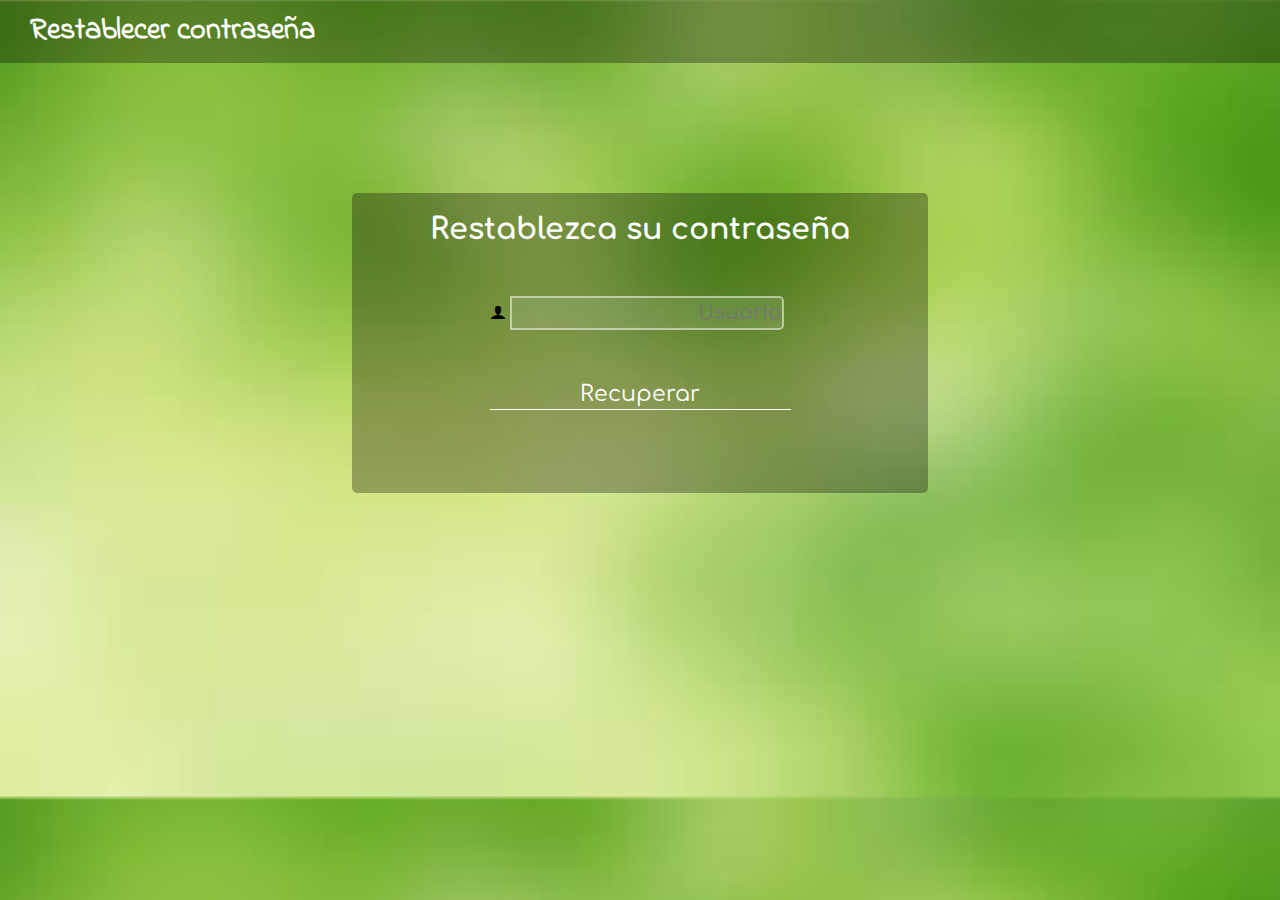
<file: src/main/webapp/recuperarPWD.html>
<!DOCTYPE html>
<html>

<head>
<meta charset="UTF-8">
<title>Restablecer contraseña</title>
<link rel="stylesheet" href="Resources/styleRestablecer.css">
<link rel="stylesheet" href="Resources/font.css">
<link
	href="https://fonts.googleapis.com/css?family=Comfortaa|Indie+Flower"
	rel="stylesheet">
</head>
<body>
	<div class="contenedor" data-ng-app="RestablecerApp"
		data-ng-controller="RestablecerController">

		<header>
			<h1 class="title">Restablecer contraseña</h1>
		</header>

		<div class="restablecer">
			<article class="fondo">
				<h3>Restablezca su contraseña</h3>
				<div>
					<span class="icon-user"></span><input class="inp" type="text"
						id="lUserName" placeholder="Usuario" value=""><br>
					<button id="sendEmailBtn" onclick="recuperarPWD()">Recuperar</button>
				</div>
			</article>
		</div>
	</div>

	<script
		src="https://ajax.googleapis.com/ajax/libs/jquery/1.11.3/jquery.min.js"></script>
	<script>
		function recuperarPWD() {
			var p = {
				userName : lUserName.value
			};
			$.post("/solicitarToken", p, function(respuesta, estado) {
				if (estado == "success") {
					window.location = "index.html";
				}
			});
		}
		
		document.getElementById("lUserName").addEventListener("keyup",
				function(event) {
					event.preventDefault();
					if (event.keyCode === 13) {
						document.getElementById("sendEmailBtn").click();
					}
				});
	</script>
</body>
</html>
</file>
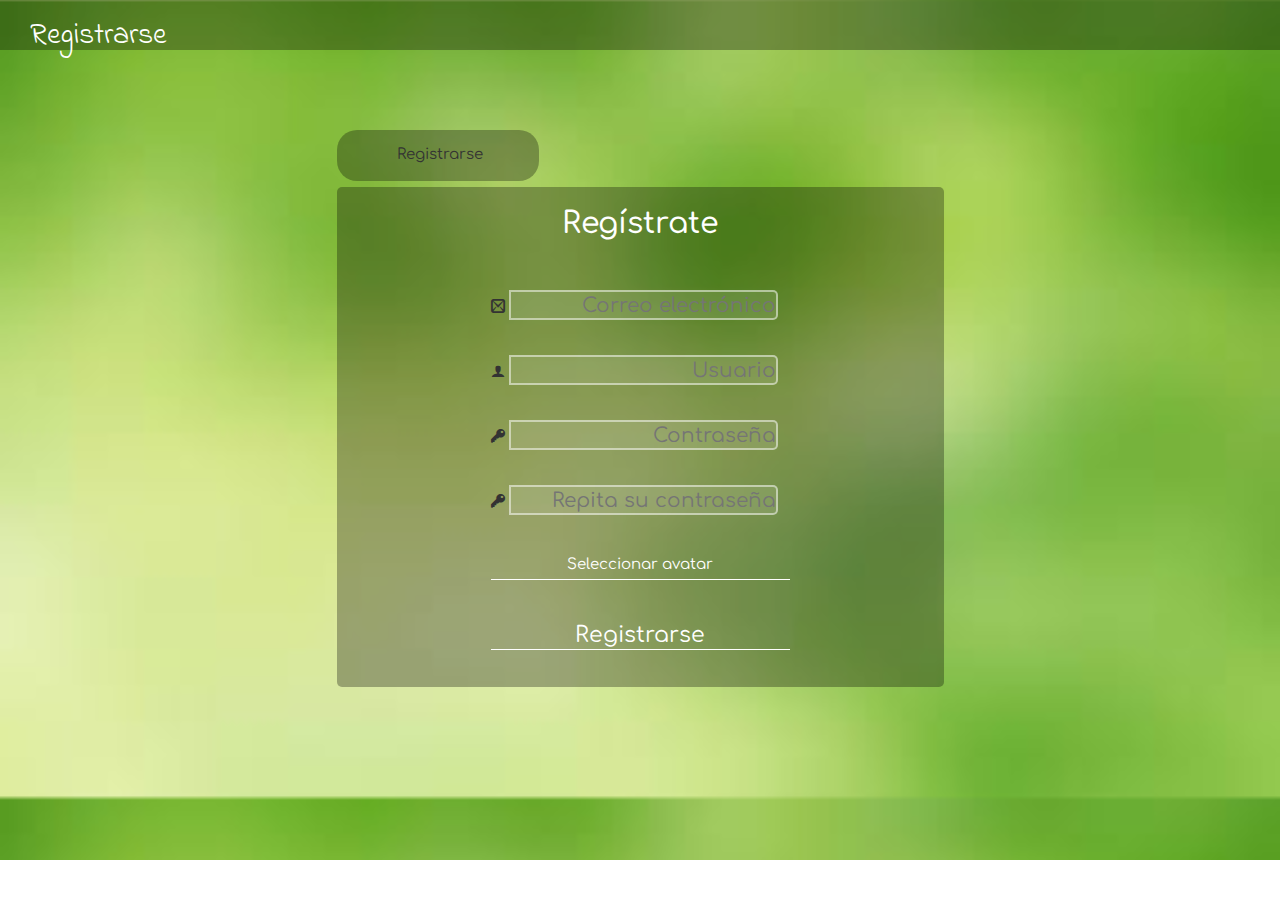
<file: src/main/webapp/register.html>
<!DOCTYPE html>
<html>

<head>
<meta charset="UTF-8">
<title>Registrarse</title>
<link rel="stylesheet" href="Resources/styleRegistrarse.css">
<link rel="stylesheet" href="Resources/font.css">
<link
	href="https://fonts.googleapis.com/css?family=Comfortaa|Indie+Flower"
	rel="stylesheet">
<link rel="stylesheet"
	href="https://maxcdn.bootstrapcdn.com/bootstrap/3.3.7/css/bootstrap.min.css"
	integrity="sha384-BVYiiSIFeK1dGmJRAkycuHAHRg32OmUcww7on3RYdg4Va+PmSTsz/K68vbdEjh4u"
	crossorigin="anonymous">
</head>
<body>
	<div class="contenedor" data-ng-app="RegistrarseApp"
		data-ng-controller="RegistrarseController">

		<header>
			<h1 class="title">Registrarse</h1>
		</header>

		<!-- Tab links -->
		<div class="tab-registrarse">
			<button class="tablinks active" onclick="action(event,'Registrarse')">Registrarse</button>
		</div>

		<!-- Tab content -->

		<div id="Registrarse" class="tabcontent" style="display: block">
			<article class="fondo">
				<h3>Regístrate</h3>
				<div>
					<span class="icon-mail2"></span><input class="inp" type="email"
						id="lEmail" placeholder="Correo electrónico"><br> <span
						class="icon-user"></span><input class="inp" type="text"
						id="lUserName" placeholder="Usuario"><br> <span
						class="icon-key"></span><input class="inp" type="password"
						id="lPwd1" placeholder="Contraseña"><br> <span
						class="icon-key"></span><input class="inp" type="password"
						id="lPwd2" placeholder="Repita su contraseña"><br>
					<button class="boton2" onclick="mostrarAvatars()">Seleccionar
						avatar</button>
					<br>
					<button id="btnRegister" class="boton" onclick="register()">Registrarse</button>
				</div>

				<div id="overlay" onclick="ocultarAvatars()">
					<div id="avatars" class="container">
						<div class="row">
							<div class="col-md-4">
								<img alt="avatar mujer" src="Resources/girl1.png"
									class="rounded-circle"
									onclick="seleccionarAvatar('Resources/girl1.png')" />
							</div>
							<div class="col-md-4">
								<img alt="avatar hombre" src="Resources/girl.png"
									class="rounded-circle"
									onclick="seleccionarAvatar('Resources/girl.png')" />
							</div>
							<div class="col-md-4">
								<img alt="avatar chica" src="Resources/girl2.png"
									class="rounded-circle"
									onclick="seleccionarAvatar('Resources/girl2.png')" />
							</div>
						</div>
						<div class="row">
							<div class="col-md-4">
								<img alt="avatar chico" src="Resources/man.png"
									class="rounded-circle"
									onclick="seleccionarAvatar('Resources/man.png')" />
							</div>
							<div class="col-md-4">
								<img alt="avatar niña" src="Resources/boy.png"
									class="rounded-circle"
									onclick="seleccionarAvatar('Resources/boy.png')" />
							</div>
							<div class="col-md-4">
								<img alt="avatar niño" src="Resources/boy1.png"
									class="rounded-circle"
									onclick="seleccionarAvatar('Resources/boy1.png')" />
							</div>
						</div>
					</div>
				</div>
			</article>
		</div>

		<div id="Facebook" class="tabcontent">
			<article class="fondo"></article>
		</div>

		<div id="Google" class="tabcontent">
			<article class="fondo"></article>
		</div>
	</div>

	<script
		src="https://ajax.googleapis.com/ajax/libs/jquery/1.11.3/jquery.min.js"></script>
	<script type="text/javascript">
		function action(evt, method) {
			// Declare all variables
			var i, tabcontent, tablinks;

			// Get all elements with class="tabcontent" and hide them
			tabcontent = document.getElementsByClassName("tabcontent");
			for (i = 0; i < tabcontent.length; i++) {
				tabcontent[i].style.display = "none";
			}

			// Get all elements with class="tablinks" and remove the class "active"
			tablinks = document.getElementsByClassName("tablinks");
			for (i = 0; i < tablinks.length; i++) {
				tablinks[i].className = tablinks[i].className.replace(
						" active", "");
			}

			// Show the current tab, and add an "active" class to the button that opened the tab

			document.getElementById(method).style.display = "block";
			evt.currentTarget.className += " active";
		}

		function register() {
			var p = {
				userName : lUserName.value,
				pwd1 : lPwd1.value,
				pwd2 : lPwd2.value,
				email : lEmail.value,
				image : sessionStorage.getItem("imagen")
			};
			$.post("/register", p, function(respuesta, estado) {
				if (estado == "success") {
					window.location = "index.html"
				} else {
					alert("Usuario ya registrado");
				}
			});
		}

		function mostrarAvatars() {
			document.getElementById("overlay").style.display = "block";
		}

		function seleccionarAvatar(avatarPath) {
			sessionStorage.setItem("imagen", avatarPath);
			var blob = null;
			var request = new XMLHttpRequest();
			var myReader = new FileReader();

			request.open('GET', avatarPath, true);
			request.responseType = 'blob';//force the HTTP response, response-type header to be blob
			request.onload = function() {
				var reader = new FileReader();
				reader.readAsDataURL(request.response);
				reader.onload = function(e) {
					console.log('DataURL', e.target.result);
					sessionStorage.image = e.target.result.data;
				};
			};
			request.send();
		}

		function ocultarAvatars() {
			document.getElementById("overlay").style.display = "none";
		}
		
		document.getElementById("lPwd2").addEventListener("keyup",
				function(event) {
					event.preventDefault();
					if (event.keyCode === 13) {
						document.getElementById("btnRegister").click();
					}
				});
	</script>
</body>
</html>
</file>
<file: src/main/webapp/Resources/styleGame.css>
*{
	margin: 0;
	padding: 0;
	font-family: Comfortaa, cursive;
}

body {
    height: 100vh;
}

.contenedor {
	background-image: url(back.jpg);
	background-size: 100%;
/* 	background-repeat: no-repeat; */
	display: flex;
	flex-direction: column;
	align-items: center;
	width: 100%;
	height: 100%;
}

header{
	width: 100%;
	height: 50px;
	color: #fff;
	display: flex;
	flex-wrap: wrap;
	align-items: center;
	align-content: center;
	justify-content: space-between;
	background-color: rgba(0, 0, 0, .3)
}

header h1{
	margin-left: 30px;
	font-family: Indie Flower, cursive;
	font-size: 30px;
}

header a{
	margin-right: 30px;
	text-align: center;
	text-decoration: none;
	color: #fff;
	font-size: 25px;
	transition: all ease 300ms;
}

header a:hover{
  color: rgb(180, 210, 212);
}

.login{
  margin-top: 130px;
  margin-bottom: 250px;
  display: flex;
  flex-direction: column;
  align-items: center;
  width: 40%;
  height: 100%;
}
.game{
	width: 40%;
}

.fondo{
  margin-bottom: 230px;
  width: 100%;
  height: 60%;
  background-color: rgba(0, 0, 0, 0.3);
  margin:0;
  display: flex;
  flex-direction: column;
  align-items: center;
  align-content: center;
  border-radius: 5px;
}

.fondo img{
  margin-top: -75px;
  margin-bottom: 40px;
  width: 50%;
  border-radius: 30%;
  border: solid #fff 2px;
}

.fondo h3{
  color: #fff;
  text-align: center;
  font-size: 30px;
  margin-bottom: 40px;
}

.fondo form{
  width: 70%;
}

.fondo form span{
  margin-right:0px;
  background-color: rgba(255, 255, 255,.6);
  color: #000;
  border:solid 7px rgba(255, 255, 255,.01);
  border-bottom: solid 9.5px rgba(255, 255, 255,.01);
  border-top: solid 9px rgba(255, 255, 255,.01);
  border-top-left-radius: 5px;
  border-bottom-left-radius: 5px;
}

.inp{
  box-shadow: 0;
  border: 0;
  background-color: rgba(255, 255, 255, .1);
  width: 90%;
  margin-bottom: 35px;
  height: 30px;
  border: solid 2px rgba(255,255,255,.5);
  font-size: 20px;
  color: #fff;
  border-top-right-radius: 5px;
  border-bottom-right-radius: 5px;
  text-align: right;
  transition: all 250ms ease;
}

.fondo form .inp:focus{
  outline:0px;
  background-color: rgba(255, 255, 255, .6);
  border: solid 2px rgba(255,255,255,.01);
  color: #000;
}

.fondo image {
	width: 60%;
}

.boton{
  width: 100%;
  height: 30px;
  font-size: 22px;
  border: 0;
  text-align: center;
  background: rgba(255, 0, 0, 0.0);
  border-bottom: solid 1px #fff;
  color: #fff;
  margin-top: 50px;
  transition: all 200ms ease;
}

.boton:hover{
  width: 105%;
  margin-left: -10%;
}

.boton:active{
  background-color: rgba(255, 255, 255,0.2);
  outline: 0;
  border: 0;
  border-radius: 5px;
}

.boton:focus{
  background-color: rgba(255, 255, 255,0.2);
  outline: 0;
  border: 0;
  border-radius: 5px;
}

.he{
  text-decoration: none;
  text-align: right;
  color: #fff;
  font-size: 18px;
  transition: all 300ms ease;
}

.he:hover{
  color: rgb(184, 203, 214);
}

.boton:hover{
  border: 120%;
}

@media only screen and (max-width: 1340px) {
	#imgFoto {margin-right: 20px;}
}


@media screen and (max-width:992px) {
	.fondo img {
		width: 20%;
	}
	.fondo {
		height: 80%;
		margin-bottom: 0px;
		width: 70%;
	}
	.game {
		width: 80%;
		height: 700px;
	}
	
	.contenedor {
		background-repeat: round;
	}
}
</file>
<file: src/main/webapp/Resources/font.css>
@font-face {
  font-family: 'icomoon';
  src:  url('fonts/icomoon.eot?yvdiga');
  src:  url('fonts/icomoon.eot?yvdiga#iefix') format('embedded-opentype'),
    url('fonts/icomoon.ttf?yvdiga') format('truetype'),
    url('fonts/icomoon.woff?yvdiga') format('woff'),
    url('fonts/icomoon.svg?yvdiga#icomoon') format('svg');
  font-weight: normal;
  font-style: normal;
}

[class^="icon-"], [class*=" icon-"] {
  /* use !important to prevent issues with browser extensions that change fonts */
  font-family: 'icomoon' !important;
  speak: none;
  font-style: normal;
  font-weight: normal;
  font-variant: normal;
  text-transform: none;
  line-height: 1;
  padding-right: 4px;

  /* Better Font Rendering =========== */
  -webkit-font-smoothing: antialiased;
  -moz-osx-font-smoothing: grayscale;
}

.icon-user:before {
  content: "\e971";
}
.icon-key:before {
  content: "\e98d";
}
.icon-mail2:before {
  content: "\ea84";
}
.icon-google2:before {
  content: "\ea89";
}
.icon-facebook2:before {
  content: "\ea91";
}
</file>
<file: src/main/webapp/Resources/stylePPT.css>
*{
	margin: 0;
	padding: 0;
	font-family: Comfortaa, cursive;
}

body {
    height: 100vh;
}

.row {
	margin-left: -15px;
}

.contenedor {
	background-image: url(bg.png);
	background-size: 100%;
/* 	background-repeat: no-repeat; */
	display: flex;
	flex-direction: column;
	width: 100%;
	height: 100%;
}

header{
	width: 100%;
	height: 50px;
	color: #fff;
	display: flex;
	flex-wrap: wrap;
	align-items: center;
	align-content: center;
	justify-content: space-between;
	background-color: rgba(0, 0, 0, .3)
}

header h1{
	margin-left: 30px;
	font-family: Indie Flower, cursive;
	font-size: 30px;
}

header a{
	margin-right: 30px;
	text-align: center;
	text-decoration: none;
	color: #fff;
	font-size: 25px;
	transition: all ease 300ms;
}

header a:hover{
  color: rgb(180, 210, 212);
}

.ppt{
  margin-left: 30px;
  margin-top: 130px;
  margin-bottom: 250px;
  display: flex;
  flex-direction: column;
  align-items: center;
  width: 100%;
  height: 100%;
}

.ppt1{
  margin-top: 130px;
  margin-bottom: 250px;
  display: flex;
  flex-direction: column;
  align-items: center;
  width: 100%;
  height: 100%;
}

.fondo{
  width: 90%;
  height: 500px;
  background-color: rgba(0, 0, 0, 0.3);
  margin:0;
  display: flex;
  flex-direction: column;
  align-items: center;
  align-content: center;
  border-radius: 5px;
}

.fondo1{
  width: 90%;
  height: 500px;
  background-color: rgba(0, 0, 0, 0.3);
  margin:0;
  display: flex;
  flex-direction: column;
  align-items: center;
  align-content: center;
  border-radius: 5px;
}

.fondo img{
  margin-top: -60px;
  margin-bottom: 40px;
  width: 30%;
  border-radius: 30%;
}

.fondo1 img{
  margin-top: -120px;
  margin-bottom: 40px;
  width: 30%;
  border-radius: 30%;
}

.fondo h3{
  color: #fff;
  text-align: center;
  font-size: 30px;
  margin-bottom: 40px;
}

.fondo form{
  width: 70%;
}

.fondo form span{
  margin-right:0px;
  background-color: rgba(255, 255, 255,.6);
  color: #000;
  border:solid 7px rgba(255, 255, 255,.01);
  border-bottom: solid 9.5px rgba(255, 255, 255,.01);
  border-top: solid 9px rgba(255, 255, 255,.01);
  border-top-left-radius: 5px;
  border-bottom-left-radius: 5px;
}

#mensajes {
	height: 500px;
    overflow-y: scroll;
    min-width: 100px
}

.inp{
  box-shadow: 0;
  border: 0;
  background-color: rgba(255, 255, 255, .1);
  width: 90%;
  margin-bottom: 35px;
  height: 30px;
  border: solid 2px rgba(255,255,255,.5);
  font-size: 20px;
  color: #fff;
  border-top-right-radius: 5px;
  border-bottom-right-radius: 5px;
  text-align: right;
  transition: all 250ms ease;
}

.fondo form .inp:focus{
  outline:0px;
  background-color: rgba(255, 255, 255, .6);
  border: solid 2px rgba(255,255,255,.01);
  color: #000;
}

.boton{
  width: 100%;
  height: 30px;
  font-size: 22px;
  border: 0;
  text-align: center;
  background: rgba(255, 0, 0, 0.0);
  border-bottom: solid 1px #fff;
  color: #fff;
  margin-top: 50px;
  transition: all 200ms ease;
}

.boton:hover{
  width: 120%;
  margin-left: -10%;
}

.boton:active{
  background-color: rgba(255, 255, 255,0.2);
  outline: 0;
  border: 0;
  border-radius: 5px;
}

.boton:focus{
  background-color: rgba(255, 255, 255,0.2);
  outline: 0;
  border: 0;
  border-radius: 5px;
}

.he{
  text-decoration: none;
  text-align: right;
  color: #fff;
  font-size: 18px;
  transition: all 300ms ease;
}

.he:hover{
  color: rgb(184, 203, 214);
}

.boton:hover{
  border: 120%;
}


.container {
  border: 2px solid #dedede;
  background-color: #f1f1f1;
  border-radius: 5px;
  padding: 10px;
  margin: 10px 0;
}

.darker {
  border-color: #ccc;
  background-color: #ddd;
}

.container::after {
  content: "";
  clear: both;
  display: table;
}

.container img {
  float: left;
  max-width: 60px;
  width: 100%;
  margin-right: 20px;
  border-radius: 50%;
}

.container img.right {
  float: right;
  margin-left: 20px;
  margin-right:0;
}

.time-right {
  float: right;
  color: #aaa;
}

.time-left {
  float: left;
  color: #999;
}

.chat {
	background: #ffffff;
	height: 100%;
}

#msg {
    width:383px;
    border:3px solid #ACD8F0;
}

#btn_send {
	margin-top: 10px;
	margin-bottom: 10px;
}

form {
	margin-left: 50px;
}

#overlay {
	position: fixed;
	display: none;
	width: 100%;
	height: 100%;
	top: 0;
	left: 0;
	right: 0;
	bottom: 0;
	background-color: rgba(0, 0, 0, 0.75);
	z-index: 2;
	cursor: pointer;
}

#overlay button {
    position: absolute;
    top: 50%;
    left: 50%;
    width: 50%;
    margin: 0 0 0 -25%;
}
.player {		
		margin-top: 120px;
		
	}

@media screen and (max-width:992px) {
	
}
</file>
<file: src/main/webapp/Resources/styleWords.css>
*{
	margin: 0;
	padding: 0;
	font-family: Comfortaa, cursive;
}

body {
    height: 100vh;
}

.row {
	margin-left: -15px;
}

.contenedor {
	background-image: url(bg1.png);
	background-size: 100%;
/* 	background-repeat: no-repeat; */
	display: flex;
	flex-direction: column;
	width: 100%;
	height: 100%;
}

header{
	width: 100%;
	height: 50px;
	color: #fff;
	display: flex;
	flex-wrap: wrap;
	align-items: center;
	align-content: center;
	justify-content: space-between;
	background-color: rgba(0, 0, 0, .3)
}

header h1{
	margin-left: 30px;
	font-family: Indie Flower, cursive;
	font-size: 30px;
}

header a{
	margin-right: 30px;
	text-align: center;
	text-decoration: none;
	color: #fff;
	font-size: 25px;
	transition: all ease 300ms;
}

header a:hover{
  color: rgb(180, 210, 212);
}

.ppt{
  margin-left: 30px;
  margin-top: 130px;
  margin-bottom: 250px;
  display: flex;
  flex-direction: column;
  align-items: center;
  width: 100%;
  height: 100%;
}

.ppt1{
  margin-top: 130px;
  margin-bottom: 250px;
  display: flex;
  flex-direction: column;
  align-items: center;
  width: 100%;
  height: 100%;
}

.fondo{
  width: 90%;
  height: 500px;
  background-color: rgba(0, 0, 0, 0.45);
  margin:0;
  display: flex;
  flex-direction: column;
  align-items: center;
  align-content: center;
  border-radius: 5px;
}

.fondo1{
  width: 90%;
/*   height: 500px; */
  height: 600px;
  background-color: rgba(0, 0, 0, 0.45);
  margin:0;
  display: flex;
  flex-direction: column;
  align-items: center;
  align-content: center;
  border-radius: 5px;
}

.fondo img{
  margin-top: -60px;
  margin-bottom: 40px;
  width: 30%;
  border-radius: 30%;
}

.fondo1 img{
  margin-top: -120px;
  margin-bottom: 40px;
  width: 30%;
  border-radius: 30%;
}

.fondo h3{
  color: #fff;
  text-align: center;
  font-size: 30px;
  margin-bottom: 40px;
}

.fondo form {
  width: 70%;
}

.fondo form span{
  margin-right:0px;
  background-color: rgba(255, 255, 255,.6);
  color: #000;
  border:solid 7px rgba(255, 255, 255,.01);
  border-bottom: solid 9.5px rgba(255, 255, 255,.01);
  border-top: solid 9px rgba(255, 255, 255,.01);
  border-top-left-radius: 5px;
  border-bottom-left-radius: 5px;
}

#mensajes {
	height: 500px;
    overflow-y: scroll;
    min-width: 100px
}

.inp{
  box-shadow: 0;
  border: 0;
  background-color: rgba(255, 255, 255, .1);
  width: 90%;
  margin-bottom: 35px;
  height: 30px;
  border: solid 2px rgba(255,255,255,.5);
  font-size: 20px;
  color: #fff;
  border-top-right-radius: 5px;
  border-bottom-right-radius: 5px;
  text-align: right;
  transition: all 250ms ease;
}

.fondo form .inp:focus{
  outline:0px;
  background-color: rgba(255, 255, 255, .6);
  border: solid 2px rgba(255,255,255,.01);
  color: #000;
}

.boton{
  width: 100%;
  height: 30px;
  font-size: 22px;
  border: 0;
  text-align: center;
  background: rgba(255, 0, 0, 0.0);
  border-bottom: solid 1px #fff;
  color: #fff;
  margin-top: 50px;
  transition: all 200ms ease;
}

.boton:hover{
  width: 120%;
  margin-left: -10%;
}

.boton:active{
  background-color: rgba(255, 255, 255,0.2);
  outline: 0;
  border: 0;
  border-radius: 5px;
}

.boton:focus{
  background-color: rgba(255, 255, 255,0.2);
  outline: 0;
  border: 0;
  border-radius: 5px;
}

.he{
  text-decoration: none;
  text-align: right;
  color: #fff;
  font-size: 18px;
  transition: all 300ms ease;
}

.he:hover{
  color: rgb(184, 203, 214);
}

.boton:hover{
  border: 120%;
}


.container {
  border: 2px solid #dedede;
  background-color: #f1f1f1;
  border-radius: 5px;
  padding: 10px;
  margin: 10px 0;
}

.darker {
  border-color: #ccc;
  background-color: #ddd;
}

.container::after {
  content: "";
  clear: both;
  display: table;
}

.container img {
  float: left;
  max-width: 60px;
  width: 100%;
  margin-right: 20px;
  border-radius: 50%;
}

.container img.right {
  float: right;
  margin-left: 20px;
  margin-right:0;
}

.time-right {
  float: right;
  color: #aaa;
}

.time-left {
  float: left;
  color: #999;
}

.chat {
	background: #ffffff;
	height: 100%;
}

#msg {
    width:383px;
    border:3px solid #ACD8F0;
}

#btn_send {
	margin-top: 10px;
	margin-bottom: 10px;
	margin-left: 72%; 
	margin-top: -40px;
}

#p2 {
	margin-bottom: 0px; 
	margin-top: 20px; 
	font-size: 18px;
}

#chat {
	background: white; 
	width: 95%;
}

#m_row {
	height: 150px;
}

#mensaje {
	width: 65%; 
	margin-top: -50px; 
	margin-left: 5%;
}

form {
	margin-left: 50px;
}

#overlay {
	position: fixed;
	display: none;
	width: 100%;
	height: 100%;
	top: 0;
	left: 0;
	right: 0;
	bottom: 0;
	background-color: rgba(0, 0, 0, 0.75);
	z-index: 2;
	cursor: pointer;
}

#overlay button {
    position: absolute;
    top: 50%;
    left: 50%;
    width: 50%;
    margin: 0 0 0 -25%;
}

@media only screen and (max-width: 1130px) {
	#mensaje {
		margin-left: 5%;
	}
	
	#btn_mensaje { 
		margin-left: 72%;
	}
}
</file>
<file: src/main/webapp/Resources/styleRestablecer.css>
*{
	margin: 0;
	padding: 0;
	font-family: Comfortaa, cursive;
}

body {
    height: 100vh;
}

.contenedor {
	background-image: url(back.jpg);
	background-size: 100%;
/* 	background-repeat: no-repeat; */
	display: flex;
	flex-direction: column;
	align-items: center;
	width: 100%;
	height: 100%;
}

header{
	width: 100%;
	height: 80px;
	color: #fff;
	display: flex;
	flex-wrap: wrap;
	align-items: center;
	align-content: center;
	justify-content: space-between;
	background-color: rgba(0, 0, 0, .3)
}

header h1{
	margin-left: 30px;
	font-family: Indie Flower, cursive;
	font-size: 30px;
}

header a{
	margin-right: 30px;
	text-align: center;
	text-decoration: none;
	color: #fff;
	font-size: 25px;
	transition: all ease 300ms;
}

header a:hover{
  color: rgb(180, 210, 212);
}

.restablecer{
  margin-top: 130px;
  display: flex;
  flex-direction: column;
  align-items: center;
  width: 100%;
  height: 100%;
}

.fondo{
  width: 45%;
  height: 300px;
  background-color: rgba(0, 0, 0, 0.3);
  margin:0;
  display: flex;
  flex-direction: column;
  align-items: center;
  align-content: center;
  border-radius: 5px;
}

.fondo img{
  margin-top: -75px;
  margin-bottom: 40px;
  width: 50%;
  border-radius: 30%;
  border: solid #fff 2px;
}

.fondo h3{
  color: #fff;
  text-align: center;
  font-size: 30px;
  margin-bottom: 50px;
  margin-top: 20px;
}

.fondo form{
  width: 70%;
}

.fondo form span{
  margin-right:0px;
  background-color: rgba(255, 255, 255,.6);
  color: #000;
  border:solid 7px rgba(255, 255, 255,.01);
  border-bottom: solid 9.5px rgba(255, 255, 255,.01);
  border-top: solid 9px rgba(255, 255, 255,.01);
  border-top-left-radius: 5px;
  border-bottom-left-radius: 5px;
}

.inp{
  box-shadow: 0;
  border: 0;
  background-color: rgba(255, 255, 255, .1);
  width: 90%;
  margin-bottom: 50px;
  height: 30px;
  border: solid 2px rgba(255,255,255,.5);
  font-size: 20px;
  color: #fff;
  border-top-right-radius: 5px;
  border-bottom-right-radius: 5px;
  text-align: right;
  transition: all 250ms ease;
}

.fondo form .inp:focus{
  outline:0px;
  background-color: rgba(255, 255, 255, .6);
  border: solid 2px rgba(255,255,255,.01);
  color: #000;
}

#sendEmailBtn{
  width: 100%;
  height: 30px;
  font-size: 22px;
  border: 0;
  text-align: center;
  background: rgba(255, 0, 0, 0.0);
  border-bottom: solid 1px #fff;
  color: #fff;
  transition: all 200ms ease;
}

#sendEmailBtn:hover{
  width: 120%;
  margin-left: -10%;
}

#sendEmailBtn:active{
  background-color: rgba(255, 255, 255,0.2);
  outline: 0;
  border: 0;
  border-radius: 5px;
}

.boton:focus{
  background-color: rgba(255, 255, 255,0.2);
  outline: 0;
  border: 0;
  border-radius: 5px;
}

.he{
  text-decoration: none;
  text-align: right;
  color: #fff;
  font-size: 18px;
  transition: all 300ms ease;
}

.he:hover{
  color: rgb(184, 203, 214);
}

.boton:hover{
  border: 120%;
}
</file>
<file: src/main/webapp/Resources/styleRegistrarse.css>
* {
	margin: 0;
	padding: 0;
	font-family: Comfortaa, cursive;
}

body {
    height: 100vh;
}

.contenedor {
	background-image: url(back.jpg);
	background-size: 100%;
/* 	background-repeat: no-repeat; */
	display: flex;
	flex-direction: column;
	align-items: center;
	width: 100%;
	height: 860px;
}

header {
	width: 100%;
	height: 50px;
	color: #fff;
	display: flex;
	flex-wrap: wrap;
	align-items: center;
	align-content: center;
	justify-content: space-between;
	background-color: rgba(0, 0, 0, .3)
}

header h1 {
	margin-left: 30px;
	font-family: Indie Flower, cursive;
	font-size: 30px;
}

header a {
	margin-right: 30px;
	text-align: center;
	text-decoration: none;
	color: #fff;
	font-size: 25px;
	transition: all ease 300ms;
}

header a:hover {
	color: rgb(180, 210, 212);
}

.tab-registrarse {
	overflow: hidden;
	background-color: inherit;
	width: 607px;
	margin-top: 80px;
}

.tab-registrarse button {
	background-color: inherit;
	font-size: 15px;
	float: left;
	border: none;
	outline: none;
	cursor: pointer;
	padding: 14px 0px 16px 5px;
	transition: 0.3s;
	width: 202.33px;
}

.tab-registrarse button:hover {
	background-color: rgba(0, 0, 0, .3);
	border-radius: 20px;
}

.tab-registrarse button.active {
	background-color: rgba(0, 0, 0, .3);
	border-radius: 20px;
}

.tabcontent {
	display: none;
	padding: 6px 12px;
	border-top: none;
}

.login {
	margin-top: 130px;
	margin-bottom: 250px;
	display: flex;
	flex-direction: column;
	align-items: center;
	width: 40%;
	height: 100%;
}

.fondo {
	width: 607px;
	height: 500px;
	background-color: rgba(0, 0, 0, 0.3);
	margin: 0;
	display: flex;
	flex-direction: column;
	align-items: center;
	align-content: center;
	border-radius: 5px;
}

.fondo h3 {
	color: #fff;
	text-align: center;
	font-size: 30px;
	margin-bottom: 50px;
	margin-top: 20px;
}

.fondo form {
	width: 382px;
}

.fondo form span {
	margin-right: 0px;
	background-color: rgba(255, 255, 255, .6);
	color: #000;
	border: solid 7px rgba(255, 255, 255, .01);
	border-bottom: solid 9.5px rgba(255, 255, 255, .01);
	border-top: solid 9px rgba(255, 255, 255, .01);
	border-top-left-radius: 5px;
	border-bottom-left-radius: 5px;
}

.inp {
	box-shadow: 0;
	border: 0;
	background-color: rgba(255, 255, 255, .1);
	width: 90%;
	margin-bottom: 35px;
	height: 30px;
	border: solid 2px rgba(255, 255, 255, .5);
	font-size: 20px;
	color: #fff;
	border-top-right-radius: 5px;
	border-bottom-right-radius: 5px;
	text-align: right;
	transition: all 250ms ease;
}

.fondo form .inp:focus {
	outline: 0px;
	background-color: rgba(255, 255, 255, .6);
	border: solid 2px rgba(255, 255, 255, .01);
	color: #000;
}

.boton {
    width: 100%;
    height: 30px;
    font-size: 22px;
    border: 0;
    text-align: center;
    background: rgba(255, 0, 0, 0.0);
    border-bottom: solid 1px #fff;
    color: #fff;
    margin-top: 40px;
    transition: all 200ms ease;
}

.boton:hover {
	width: 120%;
	margin-left: -10%;
}

.boton:active {
	background-color: rgba(255, 255, 255, 0.2);
	outline: 0;
	border: 0;
	border-radius: 5px;
}

.boton:focus {
	background-color: rgba(255, 255, 255, 0.2);
	outline: 0;
	border: 0;
	border-radius: 5px;
}

.he {
	text-decoration: none;
	text-align: right;
	color: #fff;
	font-size: 18px;
	transition: all 300ms ease;
}

.he:hover {
	color: rgb(184, 203, 214);
}

.boton:hover {
	border: 120%;
}

.boton2 {
    width: 100%;
    height: 30px;
    font-size: 15px;
    border: 0;
    text-align: center;
    background: rgba(255, 0, 0, 0.0);
    border-bottom: solid 1px #fff;
    color: #fff;
    margin-top: 0px;
    transition: all 200ms ease;
}

.boton2:hover {
	width: 120%;
	margin-left: -10%;
}

.boton2:active {
	background-color: rgba(255, 255, 255, 0.2);
	outline: 0;
	border: 0;
	border-radius: 5px;
}

.boton2:focus {
	background-color: rgba(255, 255, 255, 0.2);
	outline: 0;
	border: 0;
	border-radius: 5px;
}

.boton2:hover {
	border: 120%;
}

#overlay {
	position: fixed;
	display: none;
	width: 100%;
	height: 100%;
	top: 0;
	left: 0;
	right: 0;
	bottom: 0;
	background-color: rgba(0, 0, 0, 0.75);
	z-index: 2;
	cursor: pointer;
}

#avatars {
	width: 500px;
	position: absolute;
	left: 45%;
	top: 50%;
	margin: -100px 0 0 -150px;
}

#avatars img {
	width: 50%;
	margin: 20px;
}
</file>
